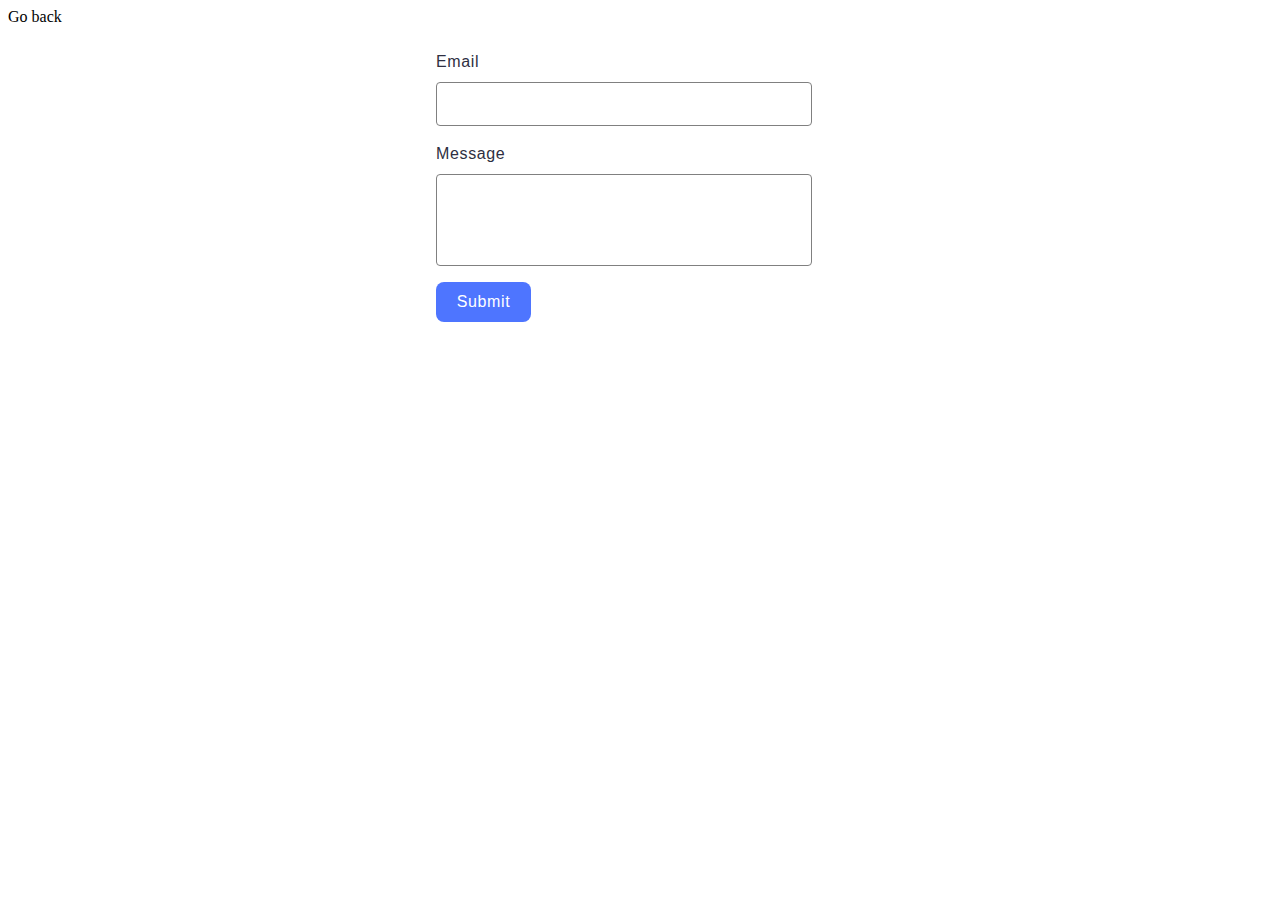
<file: src/2-form.html>
<!DOCTYPE html>
<html lang="en">
  <head>
    <meta charset="UTF-8" />
    <meta name="viewport" content="width=device-width, initial-scale=1.0" />
    <link rel="stylesheet" href="./css/styles.css" />
    <title>Document</title>
  </head>
  <body>
    <a href="index.html">Go back</a>
    <form class="feedback-form" autocomplete="off">
      <label>
        Email
        <input type="email" name="email" autofocus />
      </label>
      <label>
        Message
        <textarea name="message" rows="8"></textarea>
      </label>
      <button type="submit">Submit</button>
    </form>
    <script src="./js/2-form.js" type="module"></script>
  </body>
</html>
</file>
<file: src/css/styles.css>
/* Reset styles */
h1,
h2,
h3,
h4,
h5,
h6,
p {
  margin: 0;
}

ul {
  margin: 0;
  padding: 0;
  list-style-type: none;
}

a {
  color: currentColor;
  text-decoration: none;
}

button {
  cursor: pointer;
}

img {
  display: block;
  width: 100%;
  height: 220px;
  cursor: pointer;
}

.gallery {
  padding-left: 0;
  display: flex;
  flex-wrap: wrap;
  justify-content: center;
  gap: 20px;
}

.feedback-form {
  display: flex;
  align-items: flex-start;
  flex-direction: column;
  gap: 16px;
  border-radius: 8px;
  padding: 24px;
  width: 408px;
  height: 296px;
  margin: 0 auto;
}

.feedback-form label {
  display: flex;
  flex-direction: column;
  font: 400 16px / 1.5 'Montserrat', sans-serif;
  letter-spacing: 0.04em;
  color: #2e2f42;
  row-gap: 8px;
}

.feedback-form input {
  width: 360px;
  height: 40px;
  outline: transparent;
  border-radius: 4px;
  border: 1px solid #808080;
  transition: border 0.5s ease;
  padding-left: 12px;
}

.feedback-form input:hover,
.feedback-form textarea:hover {
  border: 1px solid #000000;
}

.feedback-form textarea,
.feedback-form input {
  font: 400 16px / 1.5 'Montserrat', sans-serif;
  letter-spacing: 0.04em;
  color: #2e2f42;
}

.feedback-form textarea {
  width: 360px;
  height: 80px;
  resize: none;
  border: 1px solid #808080;
  outline: transparent;
  border-radius: 4px;
  transition: border 0.5s ease;
  padding-left: 12px;
  padding-top: 8px;
}

.feedback-form button {
  background: #4e75ff;
  border-radius: 8px;
  padding: 8px 16px;
  width: 95px;
  height: 40px;
  border: none;
  font: 500 16px / 1.5 'Montserrat', sans-serif;
  letter-spacing: 0.04em;
  color: #fff;
  cursor: pointer;
  transition: color 0.5s ease;
}

.feedback-form button:hover {
  background: #6c8cff;
}
</file>
